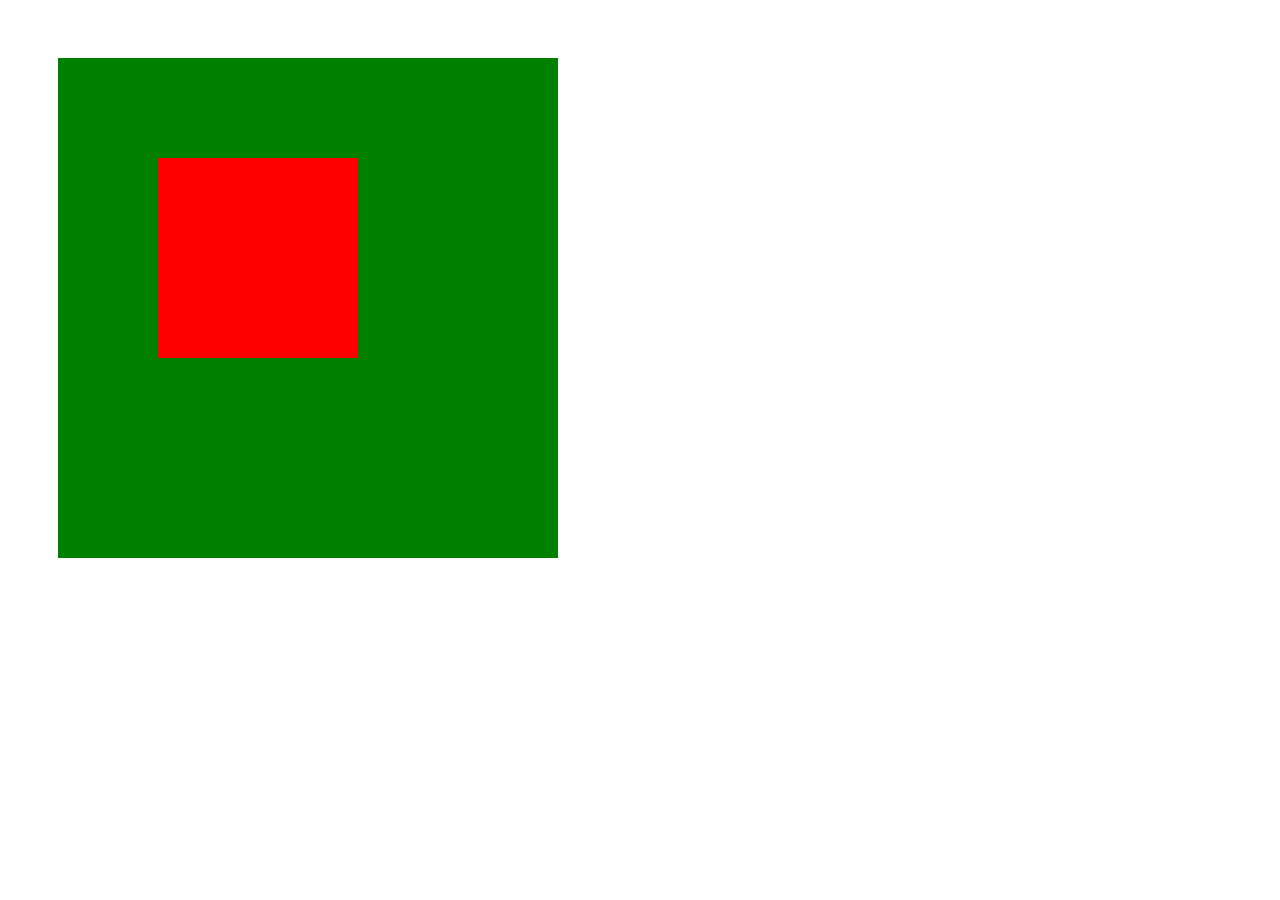
<file: code/index.html>
<!DOCTYPE html>
<html lang="en">
<head>
	<meta charset="UTF-8">
	<meta name="viewport" content="width=device-width, initial-scale=1.0">
	<title>Lesson15</title>
	<link rel="stylesheet" href="main.css">
</head>
<body>
	<div id="khung1">
		<div id="khung2"></div>
	</div>
</body>
</html>
</file>
<file: code/main.css>
#khung1 {
	width: 500px;
	height: 500px;
	background: green;
	position: relative; /*Vị trí của đới tượng có với vị trí mặc định*/
	top: 50px;
	left: 50px;
	/*position: fixed; Vị trí của đt so với cửa sổ trình duyệt
	bottom: 5px;
	right: 5px; */

}
#khung2 {
	width: 200px;
	height: 200px;
	background: red;
	position: absolute;
	top: 100px;
	left: 100px;
}
</file>
